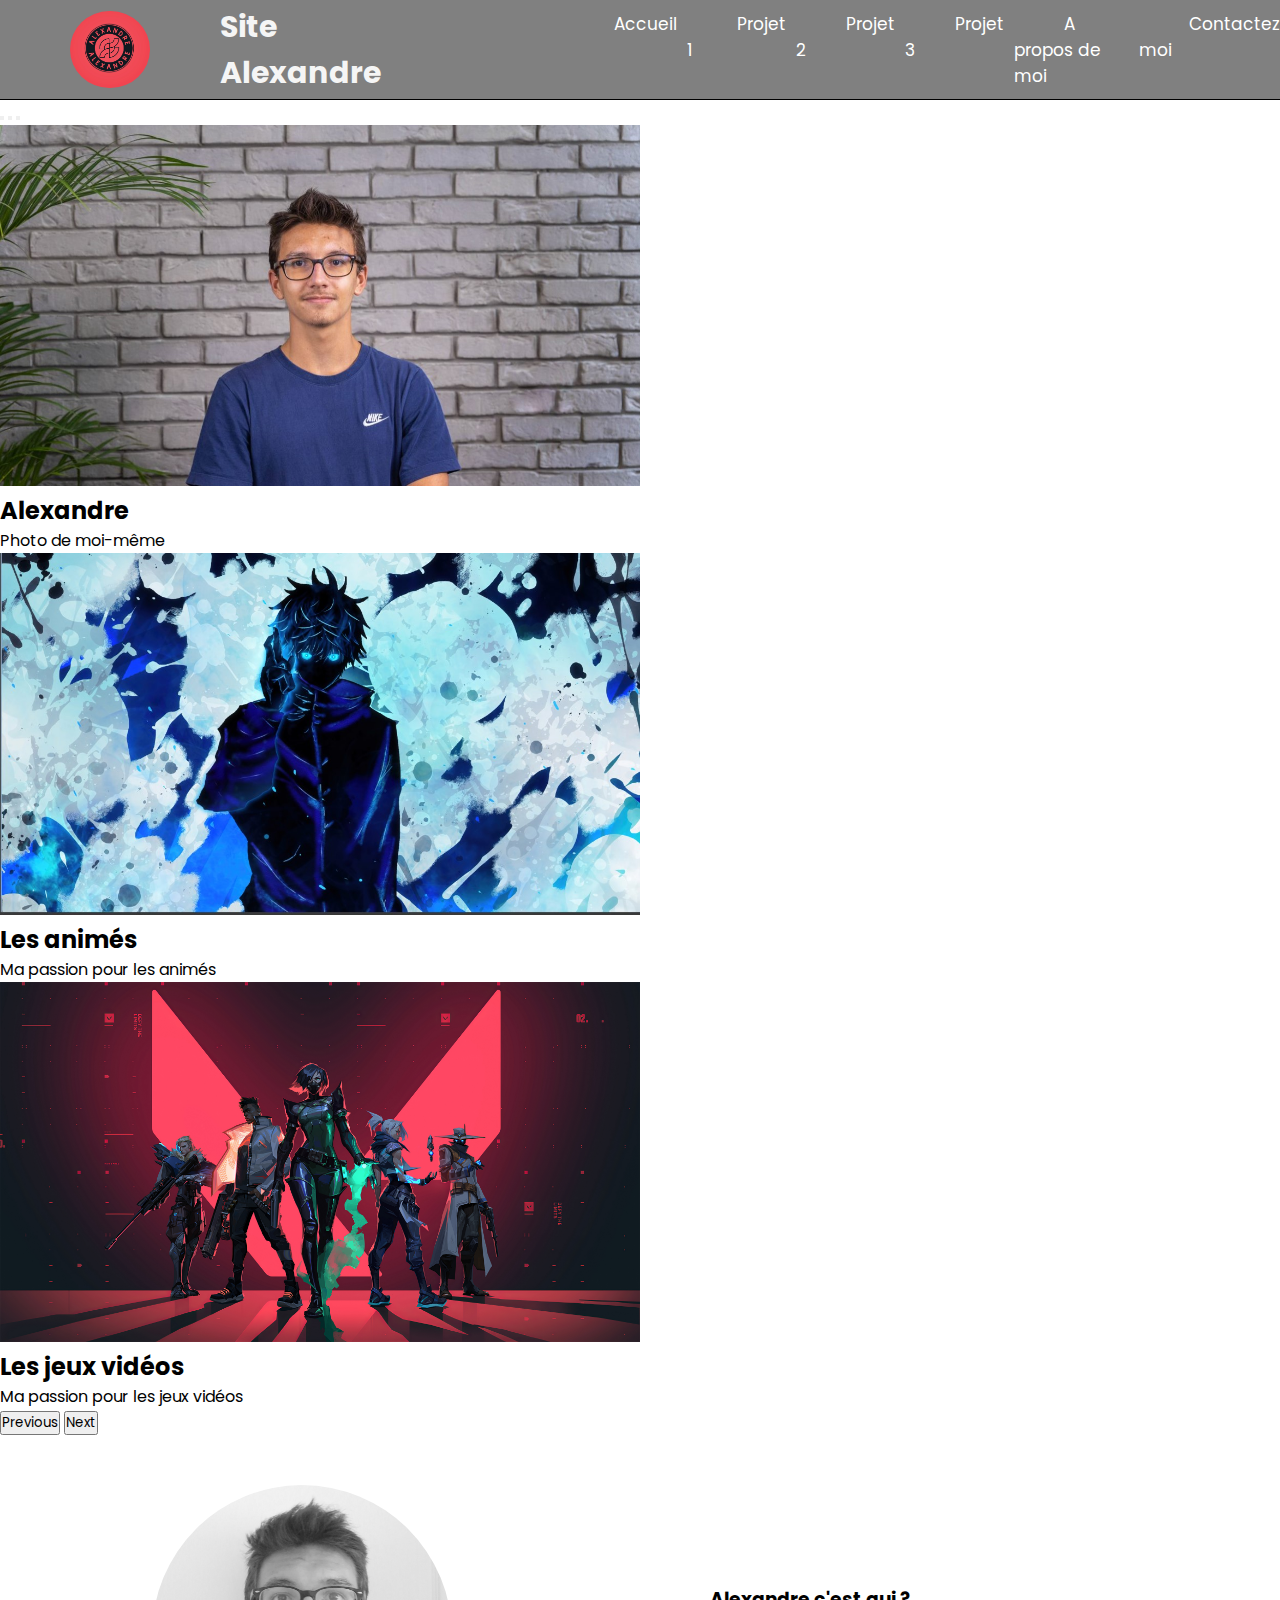
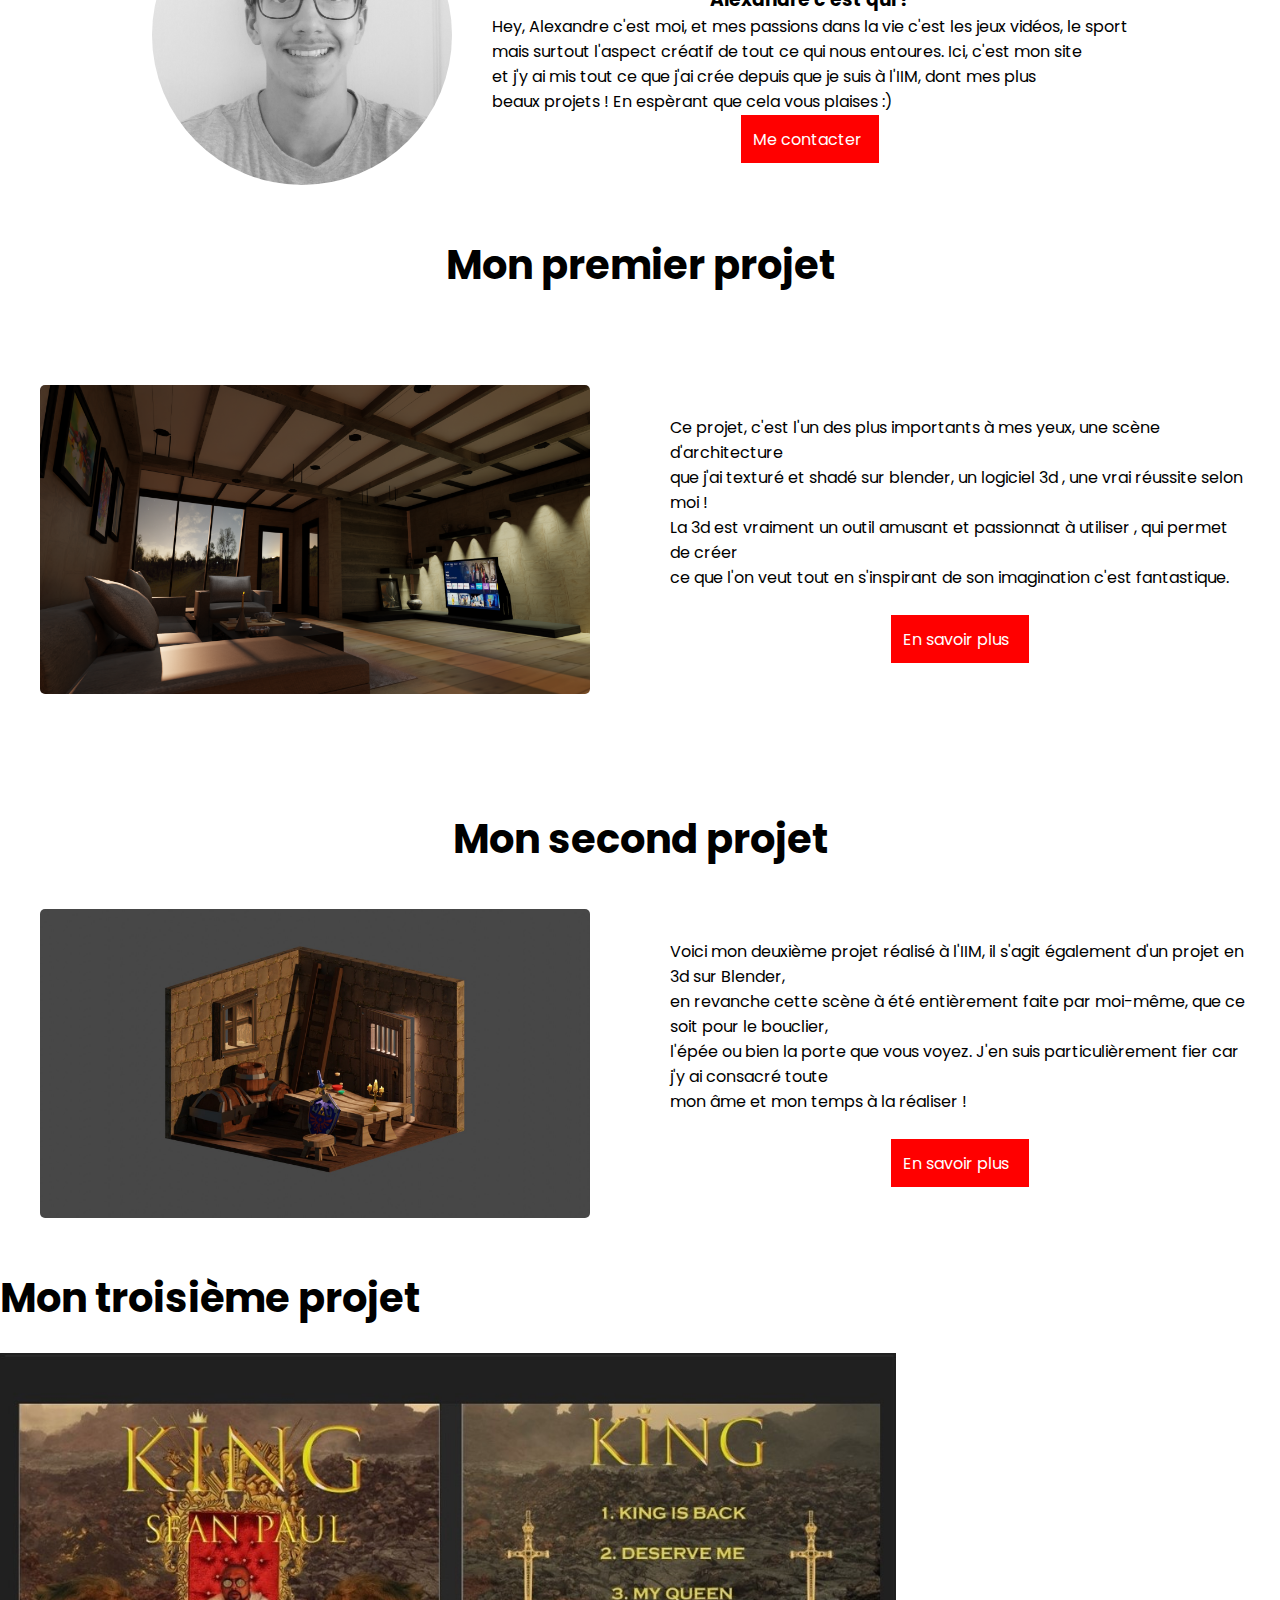
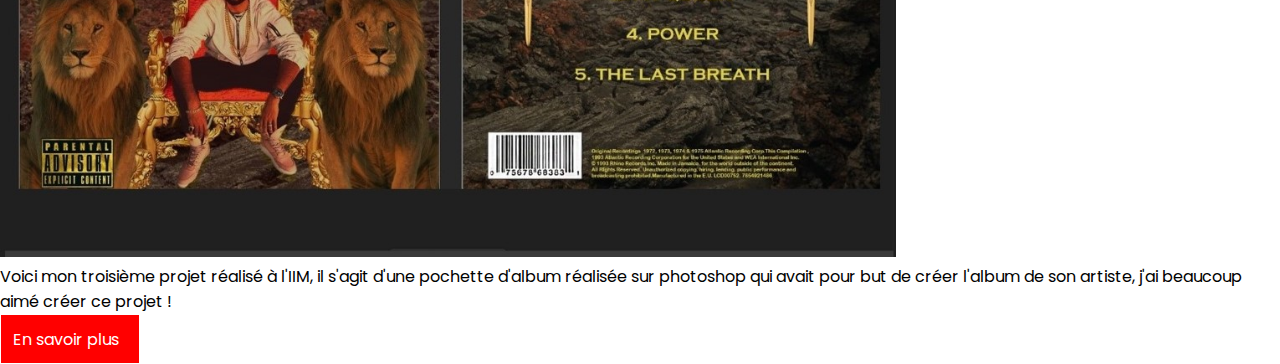
<file: index.html>
<!DOCTYPE html>
<html lang="en">
<head>
    <meta charset="UTF-8">
    <meta http-equiv="X-UA-Compatible" content="IE=edge">
    <meta name="viewport" content="width=device-width, initial-scale=1.0">
    <title>Site Alexandre</title>
    <link href="https://cdn.jsdelivr.net/npm/bootstrap@5.2.3/dist/css/bootstrap.min.css" rel="stylesheet" integrity="sha384-rbsA2VBKQhggwzxH7pPCaAqO46MgnOM80zW1RWuH61DGLwZJEdK2Kadq2F9CUG65" crossorigin="anonymous">
    <link rel="stylesheet" href="style.css">
    <link rel="preconnect" href="https://fonts.googleapis.com">
    <link rel="preconnect" href="https://fonts.gstatic.com" crossorigin>
    <link href="https://fonts.googleapis.com/css2?family=Poppins&display=swap" rel="stylesheet">
</head>
<body>
    <nav class="navig">
        <img class="rotate" src="images/logo.jpg" alt="logo" width=80px>
        <h1>Site Alexandre</h1>
        <ul>
          <li><a href="Home">Accueil</a></li>
          <li><a href="Projet 1">Projet 1</a></li>
          <li><a href="Projet 2">Projet 2</a></li>
          <li><a href="Projet 3">Projet 3</a></li>
          <li><a href="A propos de moi">A propos de moi</a></li>
          <li><a href="Contactez moi">Contactez moi</a></li>
        </ul>
    </nav>
    <div id="carouselExampleCaptions" class="carousel slide" data-bs-ride="false">
        <div class="carousel-indicators">
          <button type="button" data-bs-target="#carouselExampleCaptions" data-bs-slide-to="0" class="active" aria-current="true" aria-label="Slide 1"></button>
          <button type="button" data-bs-target="#carouselExampleCaptions" data-bs-slide-to="1" aria-label="Slide 2"></button>
          <button type="button" data-bs-target="#carouselExampleCaptions" data-bs-slide-to="2" aria-label="Slide 3"></button>
        </div>
        <div class="carousel-inner">
          <div class="carousel-item active">
            <img src="images/imagedemoi.jpg" class="d-block w-100" alt="imagealexandre">
            <div class="carousel-caption d-none d-md-block">
              <h2>Alexandre</h2>
              <p>Photo de moi-même</p>
            </div>
          </div>
          <div class="carousel-item">
            <img src="images/animés.jpg" class="d-block w-100" alt="scenejjk">
            <div class="carousel-caption d-none d-md-block">
              <h2>Les animés</h2>
              <p>Ma passion pour les animés</p>
            </div>
          </div>
          <div class="carousel-item">
            <img src="images/valorant.jpg" class="d-block w-100" alt="photovalo">
            <div class="carousel-caption d-none d-md-block">
              <h2>Les jeux vidéos</h2>
              <p>Ma passion pour les jeux vidéos</p>
            </div>
          </div>
        </div>
        <button class="carousel-control-prev" type="button" data-bs-target="#carouselExampleCaptions" data-bs-slide="prev">
          <span class="carousel-control-prev-icon" aria-hidden="true"></span>
          <span class="visually-hidden">Previous</span>
        </button>
        <button class="carousel-control-next" type="button" data-bs-target="#carouselExampleCaptions" data-bs-slide="next">
          <span class="carousel-control-next-icon" aria-hidden="true"></span>
          <span class="visually-hidden">Next</span>
        </button>
      </div>
      <div class="presentation">
        <img src="images/photoalex.jpg" alt="imagedemoialex" width=300px height=300px>
          <div class="textep">
            <h3>Alexandre c'est qui ?</h3>
            <p>Hey, Alexandre c'est moi, et mes passions dans la vie c'est les jeux vidéos, le sport<br> mais surtout l'aspect créatif de tout ce qui nous entoures. Ici, c'est mon site <br>et j'y ai mis tout ce que j'ai crée depuis que je suis à l'IIM, dont mes plus<br> beaux projets ! En espèrant que cela vous plaises :)</p>
            <a class="bouton" href="Me contacter">Me contacter</a>
          </div>
      </div>
        <section class="section1">
            <h4>Mon premier projet</h4>
            <br>
            <br>
            <div>
                <img src="images/scenearchi.png" alt="projet1" width=550px>
                <div class="texte">
                    <p>Ce projet, c'est l'un des plus importants à mes yeux, une scène d'architecture<br> que j'ai texturé et shadé sur blender, un logiciel 3d , une vrai réussite selon moi !<br>
                        La 3d est vraiment un outil amusant et passionnat à utiliser , qui permet de créer<br> ce que l'on veut tout en s'inspirant de son imagination c'est fantastique.</p>
                      </p>
                    <a class="bouton" href="En savoir plus">En savoir plus</a>
                </div>
            </div>
        </section>
        <br>
        <br>
        <br>
        <section class="grid">
            <h5>Mon second projet</h5>
              <div>
                    <img src="images/scene_final.jpg" alt="scene3dheroique"width=550px>
                    <div class="texte">
                        <p>Voici mon deuxième projet réalisé à l'IIM, il s'agit également d'un projet en 3d sur Blender,<br>en revanche cette scène à été entièrement faite par moi-même, que ce soit pour le bouclier,<br> l'épée ou bien la porte que vous voyez. J'en suis particulièrement fier car j'y ai consacré toute<br> mon âme et mon temps à la réaliser !</p>
                        <a class="bouton" href="En savoir plus">En savoir plus</a>
                    </div>
              </div>
            <br>
            <br>
        </section>
        <section class="section3">
        <div class="container">
            <h3 class="m-5 text-center">
                Mon troisième projet
            </h3>
            <br>
            <div class="row">
                <div class="col-12 col-md-8">
                    <img src="images/projetphotoshop.jpg" alt="photoshop" width="70%">
                </div>
                <div class="col-12 col-md-4">
                    <p>Voici mon troisième projet réalisé à l'IIM, il s'agit d'une pochette d'album réalisée sur photoshop qui avait pour but de créer l'album de son artiste, j'ai beaucoup aimé créer ce projet ! </p>
                    <a class="bouton" href="En savoir plus">En savoir plus</a>
                </div>
        </div>
        </section>
    <script src="https://cdn.jsdelivr.net/npm/bootstrap@5.2.3/dist/js/bootstrap.bundle.min.js" integrity="sha384-kenU1KFdBIe4zVF0s0G1M5b4hcpxyD9F7jL+jjXkk+Q2h455rYXK/7HAuoJl+0I4" crossorigin="anonymous"></script>
</body>
</html>
</file>
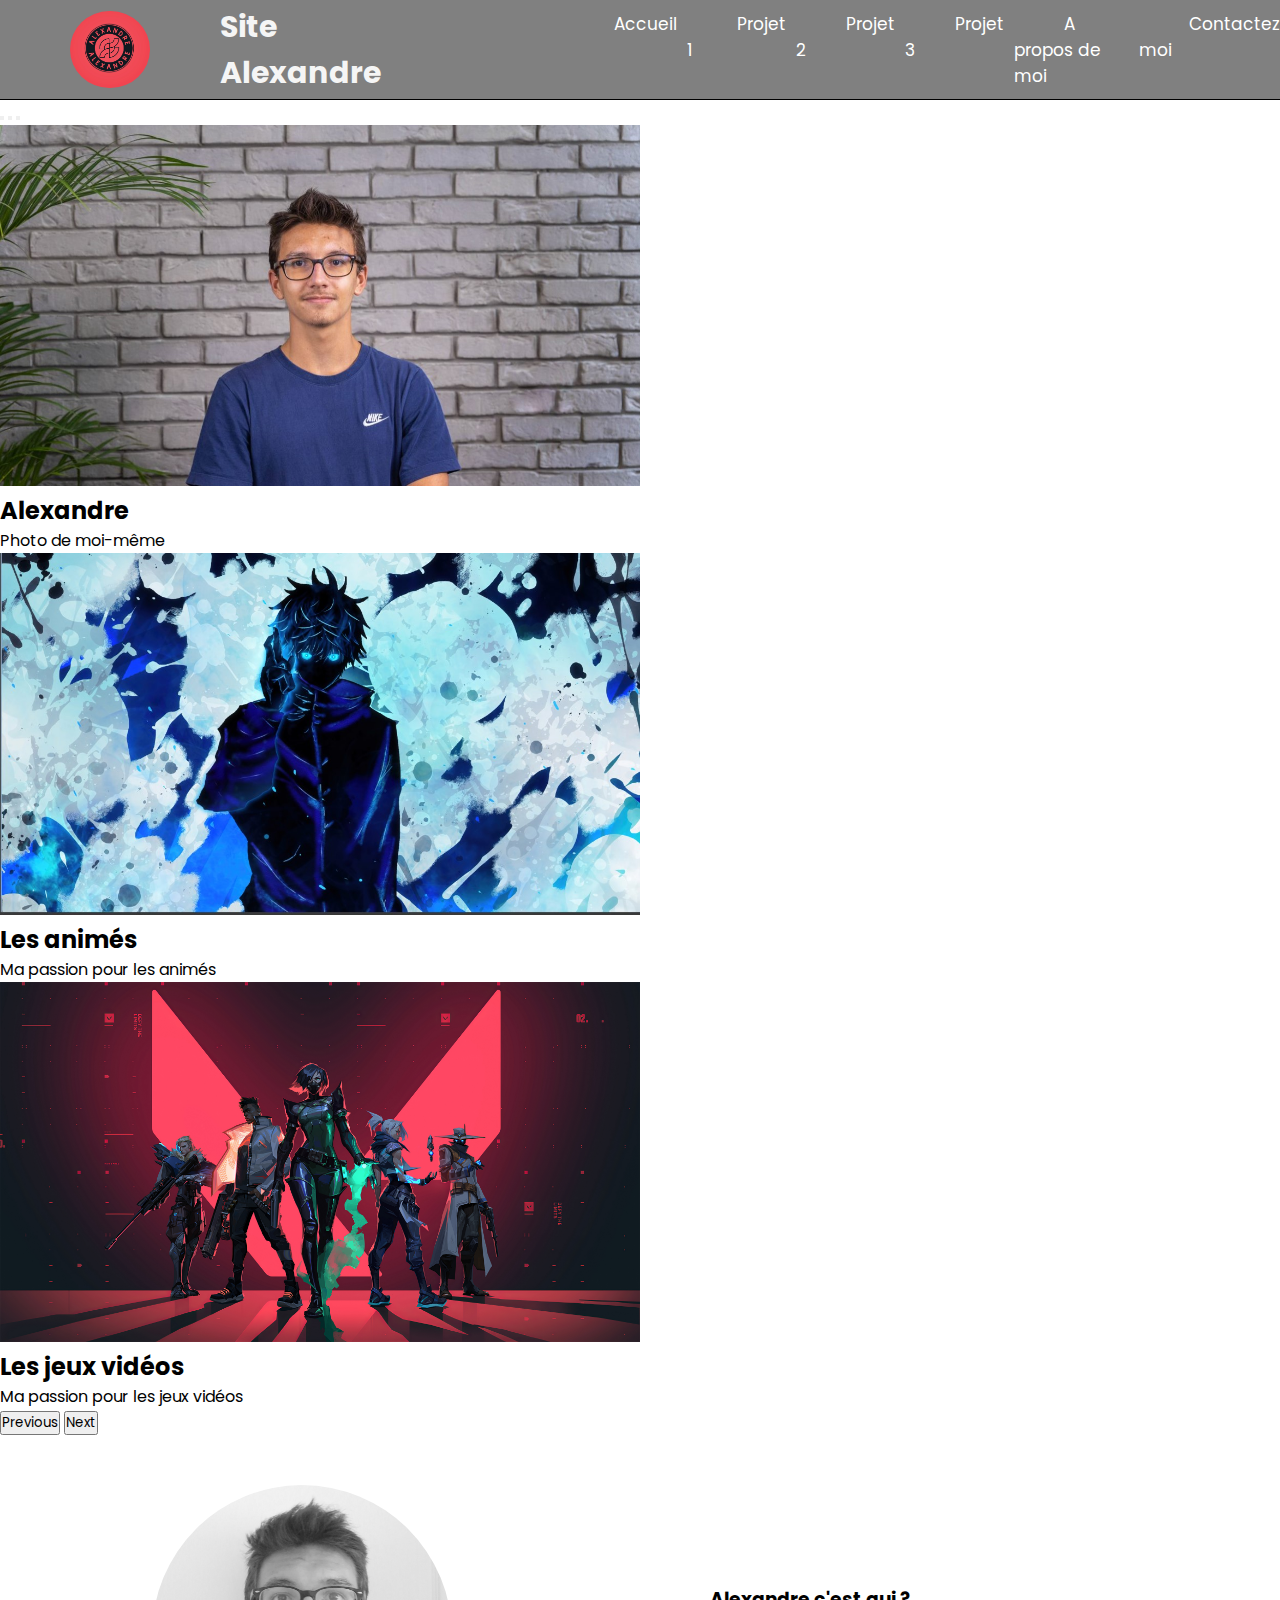
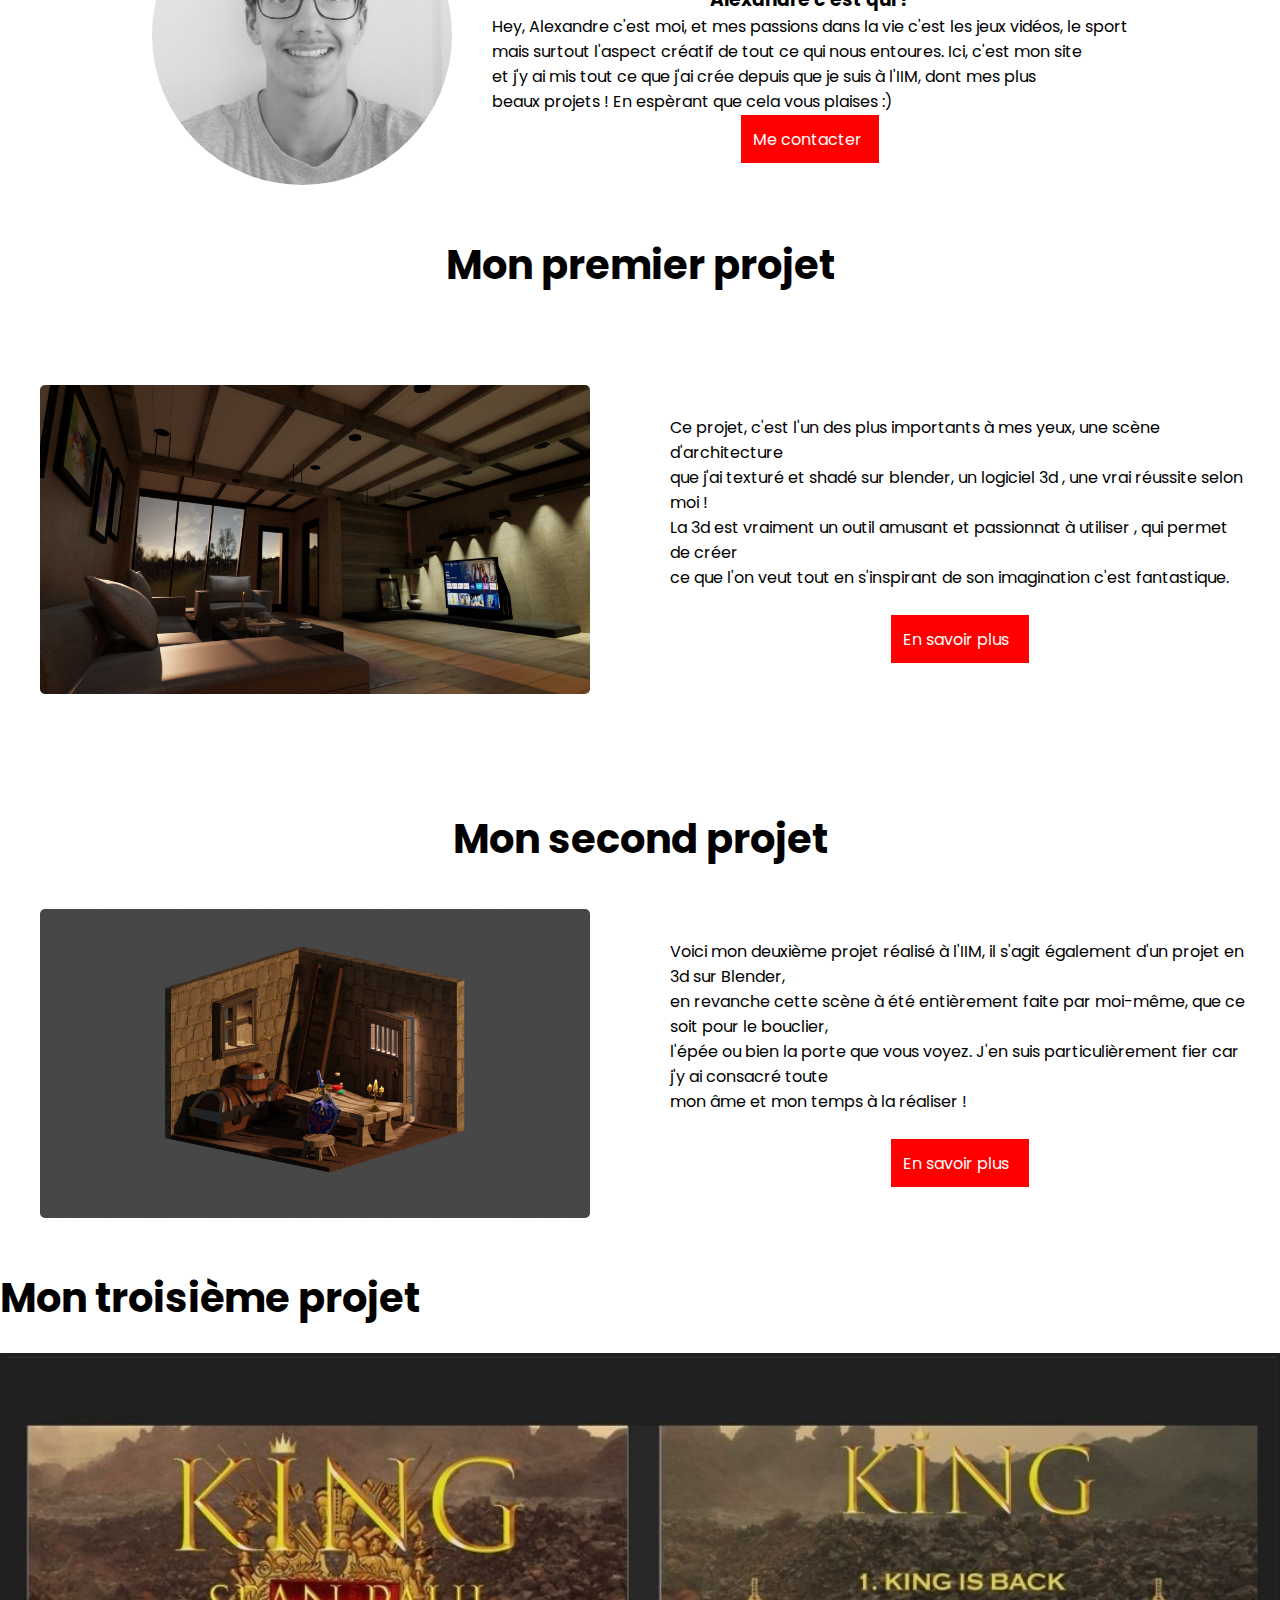
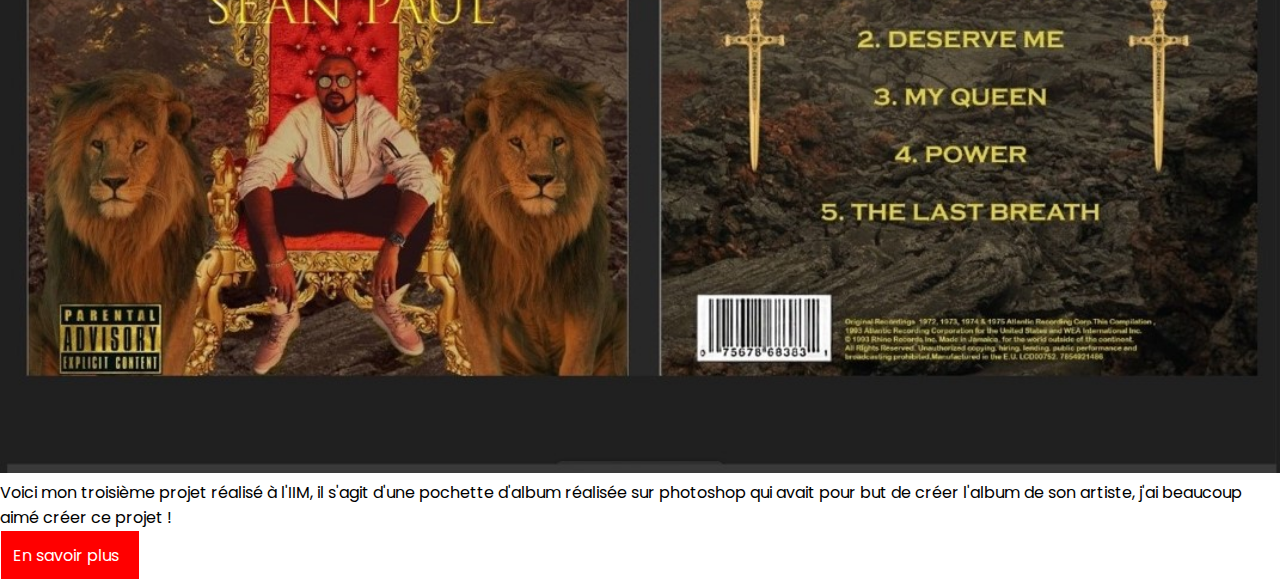
<file: images/index.html>
<!DOCTYPE html>
<html lang="en">
<head>
    <meta charset="UTF-8">
    <meta http-equiv="X-UA-Compatible" content="IE=edge">
    <meta name="viewport" content="width=device-width, initial-scale=1.0">
    <title>Site Alexandre</title>
    <link href="https://cdn.jsdelivr.net/npm/bootstrap@5.2.3/dist/css/bootstrap.min.css" rel="stylesheet" integrity="sha384-rbsA2VBKQhggwzxH7pPCaAqO46MgnOM80zW1RWuH61DGLwZJEdK2Kadq2F9CUG65" crossorigin="anonymous">
    <link rel="stylesheet" href="style.css">
    <link rel="preconnect" href="https://fonts.googleapis.com">
    <link rel="preconnect" href="https://fonts.gstatic.com" crossorigin>
    <link href="https://fonts.googleapis.com/css2?family=Poppins&display=swap" rel="stylesheet">
</head>
<body>
    <nav class="navig">
        <img class="rotate" src="images/logo.jpg" alt="logo" width=80px>
        <h1>Site Alexandre</h1>
        <ul>
          <li><a href="Home">Accueil</a></li>
          <li><a href="Projet 1">Projet 1</a></li>
          <li><a href="Projet 2">Projet 2</a></li>
          <li><a href="Projet 3">Projet 3</a></li>
          <li><a href="A propos de moi">A propos de moi</a></li>
          <li><a href="Contactez moi">Contactez moi</a></li>
        </ul>
    </nav>
    <div id="carouselExampleCaptions" class="carousel slide" data-bs-ride="false">
        <div class="carousel-indicators">
          <button type="button" data-bs-target="#carouselExampleCaptions" data-bs-slide-to="0" class="active" aria-current="true" aria-label="Slide 1"></button>
          <button type="button" data-bs-target="#carouselExampleCaptions" data-bs-slide-to="1" aria-label="Slide 2"></button>
          <button type="button" data-bs-target="#carouselExampleCaptions" data-bs-slide-to="2" aria-label="Slide 3"></button>
        </div>
        <div class="carousel-inner">
          <div class="carousel-item active">
            <img src="images/imagedemoi.jpg" class="d-block w-100" alt="imagealexandre">
            <div class="carousel-caption d-none d-md-block">
              <h2>Alexandre</h2>
              <p>Photo de moi-même</p>
            </div>
          </div>
          <div class="carousel-item">
            <img src="images/animés.jpg" class="d-block w-100" alt="scenejjk">
            <div class="carousel-caption d-none d-md-block">
              <h2>Les animés</h2>
              <p>Ma passion pour les animés</p>
            </div>
          </div>
          <div class="carousel-item">
            <img src="images/valorant.jpg" class="d-block w-100" alt="photovalo">
            <div class="carousel-caption d-none d-md-block">
              <h2>Les jeux vidéos</h2>
              <p>Ma passion pour les jeux vidéos</p>
            </div>
          </div>
        </div>
        <button class="carousel-control-prev" type="button" data-bs-target="#carouselExampleCaptions" data-bs-slide="prev">
          <span class="carousel-control-prev-icon" aria-hidden="true"></span>
          <span class="visually-hidden">Previous</span>
        </button>
        <button class="carousel-control-next" type="button" data-bs-target="#carouselExampleCaptions" data-bs-slide="next">
          <span class="carousel-control-next-icon" aria-hidden="true"></span>
          <span class="visually-hidden">Next</span>
        </button>
      </div>
      <div class="presentation">
        <img src="images/photoalex.jpg" alt="imagedemoialex" width=300px height=300px>
          <div class="textep">
            <h3>Alexandre c'est qui ?</h3>
            <p>Hey, Alexandre c'est moi, et mes passions dans la vie c'est les jeux vidéos, le sport<br> mais surtout l'aspect créatif de tout ce qui nous entoures. Ici, c'est mon site <br>et j'y ai mis tout ce que j'ai crée depuis que je suis à l'IIM, dont mes plus<br> beaux projets ! En espèrant que cela vous plaises :)</p>
            <a class="bouton" href="Me contacter">Me contacter</a>
          </div>
      </div>
        <section class="section1">
            <h4>Mon premier projet</h4>
            <br>
            <br>
            <div>
                <img src="images/scenearchi.png" alt="projet1" width=550px>
                <div class="texte">
                    <p>Ce projet, c'est l'un des plus importants à mes yeux, une scène d'architecture<br> que j'ai texturé et shadé sur blender, un logiciel 3d , une vrai réussite selon moi !<br>
                        La 3d est vraiment un outil amusant et passionnat à utiliser , qui permet de créer<br> ce que l'on veut tout en s'inspirant de son imagination c'est fantastique.</p>
                      </p>
                    <a class="bouton" href="En savoir plus">En savoir plus</a>
                </div>
            </div>
        </section>
        <br>
        <br>
        <br>
        <section class="grid">
            <h5>Mon second projet</h5>
              <div>
                    <img src="images/scene_final.jpg" alt="scene3dheroique"width=550px>
                    <div class="texte">
                        <p>Voici mon deuxième projet réalisé à l'IIM, il s'agit également d'un projet en 3d sur Blender,<br>en revanche cette scène à été entièrement faite par moi-même, que ce soit pour le bouclier,<br> l'épée ou bien la porte que vous voyez. J'en suis particulièrement fier car j'y ai consacré toute<br> mon âme et mon temps à la réaliser !</p>
                        <a class="bouton" href="En savoir plus">En savoir plus</a>
                    </div>
              </div>
            <br>
            <br>
        </section>
        <section class="section3">
        <div class="container">
            <h3 class="m-5 text-center">
                Mon troisième projet
            </h3>
            <br>
            <div class="row">
                <div class="col-12 col-md-8">
                    <img src="images/projetphotoshop.jpg" alt="photoshop" width="100%">
                </div>
                <div class="col-12 col-md-4">
                    <p>Voici mon troisième projet réalisé à l'IIM, il s'agit d'une pochette d'album réalisée sur photoshop qui avait pour but de créer l'album de son artiste, j'ai beaucoup aimé créer ce projet ! </p>
                    <a class="bouton" href="En savoir plus">En savoir plus</a>
                </div>
        </div>
        </section>
    <script src="https://cdn.jsdelivr.net/npm/bootstrap@5.2.3/dist/js/bootstrap.bundle.min.js" integrity="sha384-kenU1KFdBIe4zVF0s0G1M5b4hcpxyD9F7jL+jjXkk+Q2h455rYXK/7HAuoJl+0I4" crossorigin="anonymous"></script>
</body>
</html>
</file>
<file: style.css>
@import url(animations.css);
@import url(bouton.css);
@import url(transitions.css);
*{
    margin: 0;
    padding: 0;
    box-sizing: border-box;
    font-family: 'Poppins', sans-serif;
    list-style-type: none;
   
    
}

.navig {
    min-height: 100px;
    border-bottom: 1px solid black;
    display: flex;
    background-color: gray;
    align-items: center;
    gap:40px;
    position: sticky;
    top: 0;
    z-index: 5;

}

h1{
    color:whitesmoke;
    font-size: 30px;
    margin-left: 30px;
}

.navig img{
    margin-left:70px;
    border-radius: 50%;
    object-fit: cover;

}

ul{
    display:flex;
    font-size: 17px;
    margin-left: 120px;
    gap:10px;
    
}

.navig a{
    color: white;
    margin-left: 50px;
    text-decoration: none;
   
}

.navig a:hover{
    color: red;
    transition: 2s;
}

#carouselExampleCaptions{ 
    width:100%;
    margin: auto;
 }
 .carousel-item img{
     width:50%;
     height:auto;
 }
 
.presentation .textep{
    display: flex;
    flex-direction: column;
    align-items: center;
}

.presentation{  
    display: flex;
    flex-wrap: wrap;
    justify-content: center;
    gap:40px;
    align-items: center;
    padding: 50px;
}

.presentation h3{
    display: flex;
    justify-content: center;
    margin-top: 80px;

}


.presentation img{ 
    border-radius: 50%;
    bottom:200px;
    object-fit: cover;
}

.section1 h4{
    font-size: 40px ;
    text-align: center;
    margin-bottom: 40px;

}

.section1 img{
   margin-left: 40px;
   border-radius: 5px;
   object-fit: cover;

}

.section1>div{
    display: flex;
}



section .texte{
    display:flex;
    flex-direction: column;
    padding: 30px;
    justify-content:space-between;
    align-items: center;
    margin-left: 50px;

}

.grid h5{
    font-size: 40px ;
    text-align: center;
    padding:40px;

}

.grid img{
    border-radius: 5px;
    object-fit: cover;
}

.grid>div{
    display: grid;
    flex-wrap: wrap;
    grid-template-columns: 1fr 2fr;
    padding-left:40px;
}

.section3 h3{
    font-size: 40px ;
}


 @media screen and (max-width:800px){
    .navig ul{
        display: none;
    }

    .navig ul {
        flex-direction: column;
        text-align: center;
        margin-top: 10px;
    }
    .navig {
        flex-direction: column;
        padding-top: 10px;
        padding-bottom: 10px;
    }
    
    .section img{
        width: 100%;
        max-width: 800px;
    }
    .section1 div{
        flex-wrap: wrap;

    }
    
    
    
    .grid div{
        grid-template-columns: 1fr;
    }
}
</file>
<file: images/style.css>
@import url(animations.css);
@import url(bouton.css);
@import url(transitions.css);
*{
    margin: 0;
    padding: 0;
    box-sizing: border-box;
    font-family: 'Poppins', sans-serif;
    list-style-type: none;
   
    
}

.navig {
    min-height: 100px;
    border-bottom: 1px solid black;
    display: flex;
    background-color: gray;
    align-items: center;
    gap:40px;
    position: sticky;
    top: 0;
    z-index: 5;

}

h1{
    color:whitesmoke;
    font-size: 30px;
    margin-left: 30px;
}

.navig img{
    margin-left:70px;
    border-radius: 50%;
    object-fit: cover;

}

ul{
    display:flex;
    font-size: 17px;
    margin-left: 120px;
    gap:10px;
    
}

.navig a{
    color: white;
    margin-left: 50px;
    text-decoration: none;
   
}

.navig a:hover{
    color: red;
    transition: 2s;
}

#carouselExampleCaptions{ 
    width:100%;
    margin: auto;
 }
 .carousel-item img{
     width:50%;
     height:auto;
 }
 
.presentation .textep{
    display: flex;
    flex-direction: column;
    align-items: center;
}

.presentation{  
    display: flex;
    flex-wrap: wrap;
    justify-content: center;
    gap:40px;
    align-items: center;
    padding: 50px;
}

.presentation h3{
    display: flex;
    justify-content: center;
    margin-top: 80px;

}


.presentation img{ 
    border-radius: 50%;
    bottom:200px;
    object-fit: cover;
}

.section1 h4{
    font-size: 40px ;
    text-align: center;
    margin-bottom: 40px;

}

.section1 img{
   margin-left: 40px;
   border-radius: 5px;
   object-fit: cover;

}

.section1>div{
    display: flex;
}



section .texte{
    display:flex;
    flex-direction: column;
    padding: 30px;
    justify-content:space-between;
    align-items: center;
    margin-left: 50px;

}

.grid h5{
    font-size: 40px ;
    text-align: center;
    padding:40px;

}

.grid img{
    border-radius: 5px;
    object-fit: cover;
}

.grid>div{
    display: grid;
    flex-wrap: wrap;
    grid-template-columns: 1fr 2fr;
    padding-left:40px;
}

.section3 h3{
    font-size: 40px ;
}


 @media screen and (max-width:800px){
    .navig ul{
        display: none;
    }

    .navig ul {
        flex-direction: column;
        text-align: center;
        margin-top: 10px;
    }
    .navig {
        flex-direction: column;
        padding-top: 10px;
        padding-bottom: 10px;
    }
    
    .section img{
        width: 100%;
        max-width: 800px;
    }
    .section1 div{
        flex-wrap: wrap;

    }
    
    
    
    .grid div{
        grid-template-columns: 1fr;
    }
}
</file>
